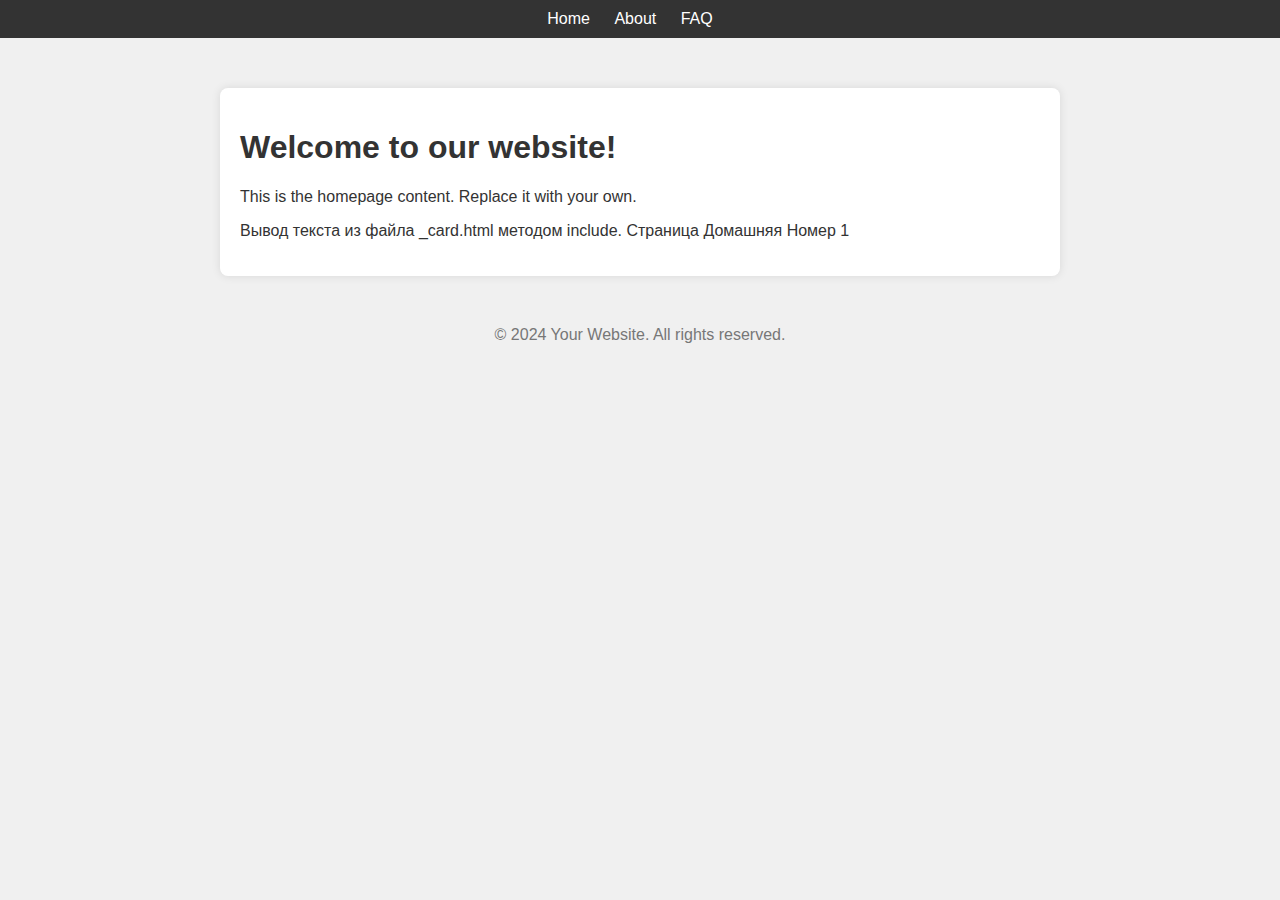
<file: render/index.html>
<!DOCTYPE html>
<html lang="en">
<head>
    <meta charset="UTF-8">
    <meta name="viewport" content="width=device-width, initial-scale=1.0">
    <title>Home</title>
    <link rel="stylesheet" href="assets/style.css">
</head>
<body>
    <nav>
        <ul>
            <li><a href="./index.html">Home</a></li>
            <li><a href="./about.html">About</a></li>
            <li><a href="./faq.html">FAQ</a></li>
        </ul>
    </nav>
    <div class="container">
        
    <h1>Welcome to our website!</h1>
    <p>This is the homepage content. Replace it with your own.</p>
      
        <div class="card-container">
    <div class="card">
        <p>Вывод текста из файла _card.html методом include. Страница Домашняя Номер 1 </p>
    </div>
</div>
      

    </div>
    <footer>
        <p>&copy; 2024 Your Website. All rights reserved.</p>
    </footer>
</body>
</html>
</file>
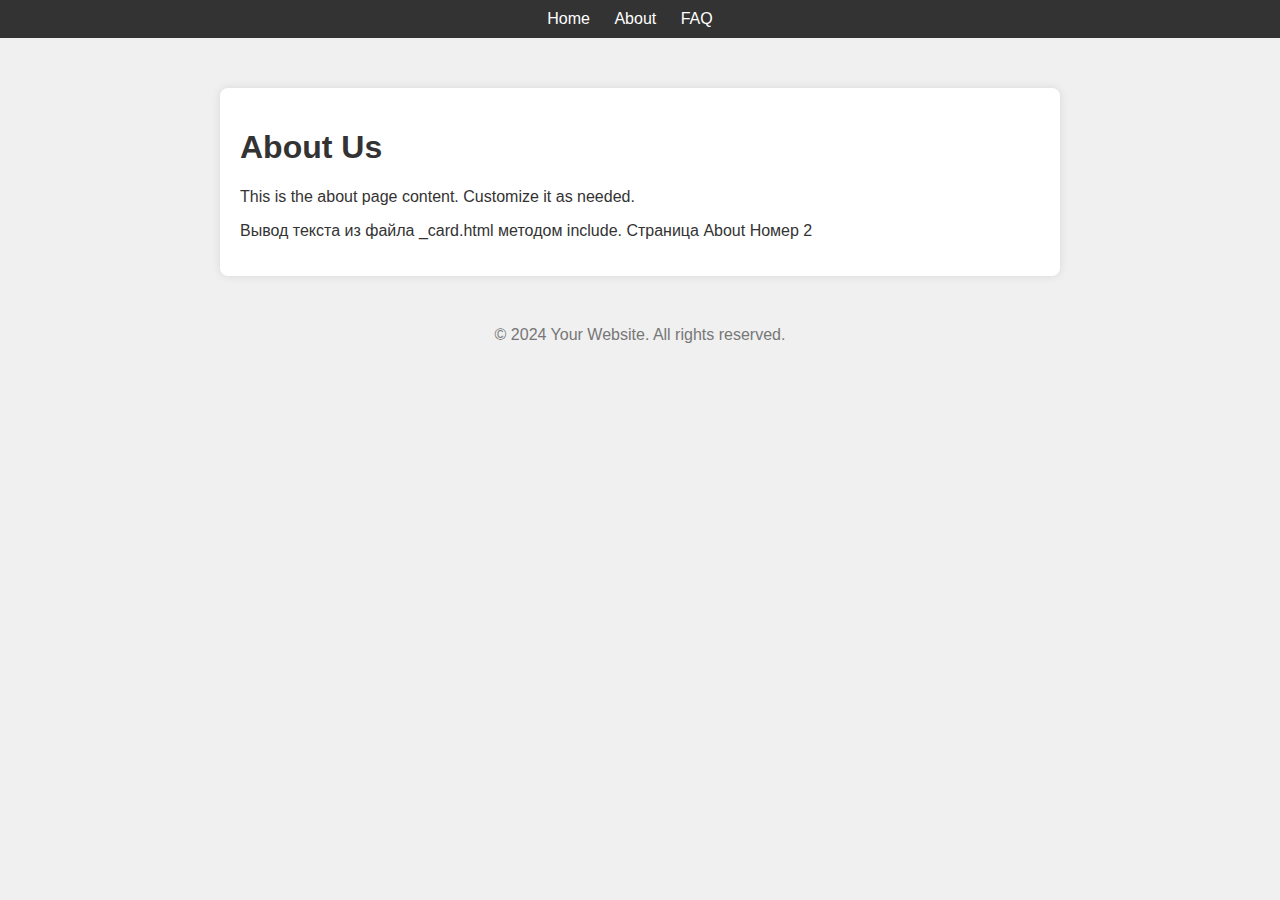
<file: render/about.html>
<!DOCTYPE html>
<html lang="en">
<head>
    <meta charset="UTF-8">
    <meta name="viewport" content="width=device-width, initial-scale=1.0">
    <title>About Us</title>
    <link rel="stylesheet" href="assets/style.css">
</head>
<body>
    <nav>
        <ul>
            <li><a href="./index.html">Home</a></li>
            <li><a href="./about.html">About</a></li>
            <li><a href="./faq.html">FAQ</a></li>
        </ul>
    </nav>
    <div class="container">
        
    <h1>About Us</h1>
    <p>This is the about page content. Customize it as needed.</p>
    
        <div class="card-container">
    <div class="card">
        <p>Вывод текста из файла _card.html методом include. Страница About Номер 2 </p>
    </div>
</div>
      

    </div>
    <footer>
        <p>&copy; 2024 Your Website. All rights reserved.</p>
    </footer>
</body>
</html>
</file>
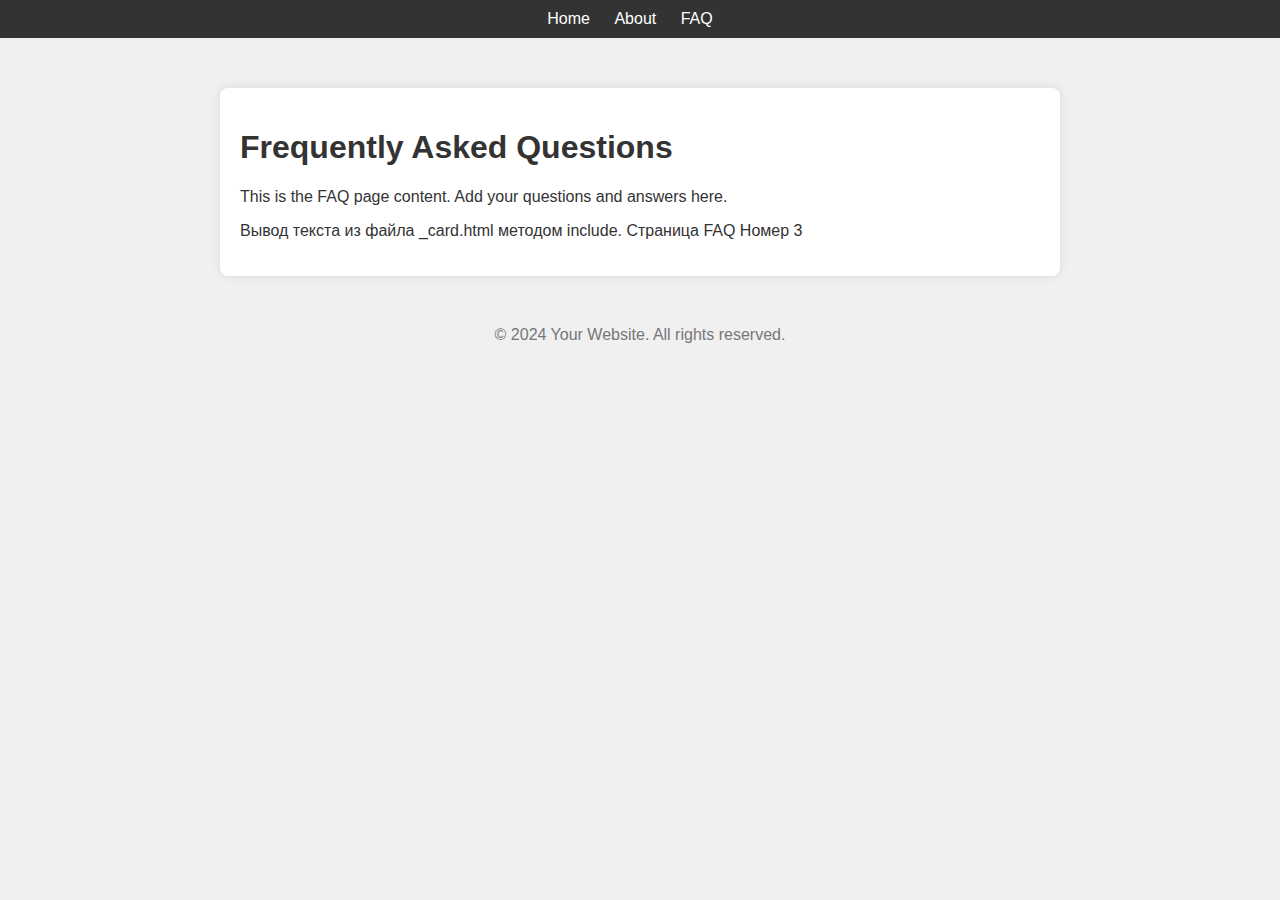
<file: render/faq.html>
<!DOCTYPE html>
<html lang="en">
<head>
    <meta charset="UTF-8">
    <meta name="viewport" content="width=device-width, initial-scale=1.0">
    <title>FAQ</title>
    <link rel="stylesheet" href="assets/style.css">
</head>
<body>
    <nav>
        <ul>
            <li><a href="./index.html">Home</a></li>
            <li><a href="./about.html">About</a></li>
            <li><a href="./faq.html">FAQ</a></li>
        </ul>
    </nav>
    <div class="container">
        
    <h1>Frequently Asked Questions</h1>
    <p>This is the FAQ page content. Add your questions and answers here.</p>
    
        <div class="card-container">
    <div class="card">
        <p>Вывод текста из файла _card.html методом include. Страница FAQ Номер 3 </p>
    </div>
</div>
      

    </div>
    <footer>
        <p>&copy; 2024 Your Website. All rights reserved.</p>
    </footer>
</body>
</html>
</file>
<file: render/assets/style.css>
/* Resetting default browser styles */
html, body, ul, li, nav, footer {
    margin: 0;
    padding: 0;
    list-style: none;
}

body {
    font-family: Arial, sans-serif;
    background-color: #f0f0f0;
    color: #333;
}

.container {
    max-width: 800px;
    margin: 50px auto;
    padding: 20px;
    background-color: #fff;
    border-radius: 8px;
    box-shadow: 0 0 10px rgba(0, 0, 0, 0.1);
}

nav {
    background-color: #333;
    padding: 10px 0;
}

nav ul {
    text-align: center;
}

nav ul li {
    display: inline;
    margin-right: 20px;
}

nav ul li a {
    color: #fff;
    text-decoration: none;
}

nav ul li a:hover {
    color: #ccc;
}

footer {
    text-align: center;
    margin-top: 50px;
    color: #777;
}
</file>
